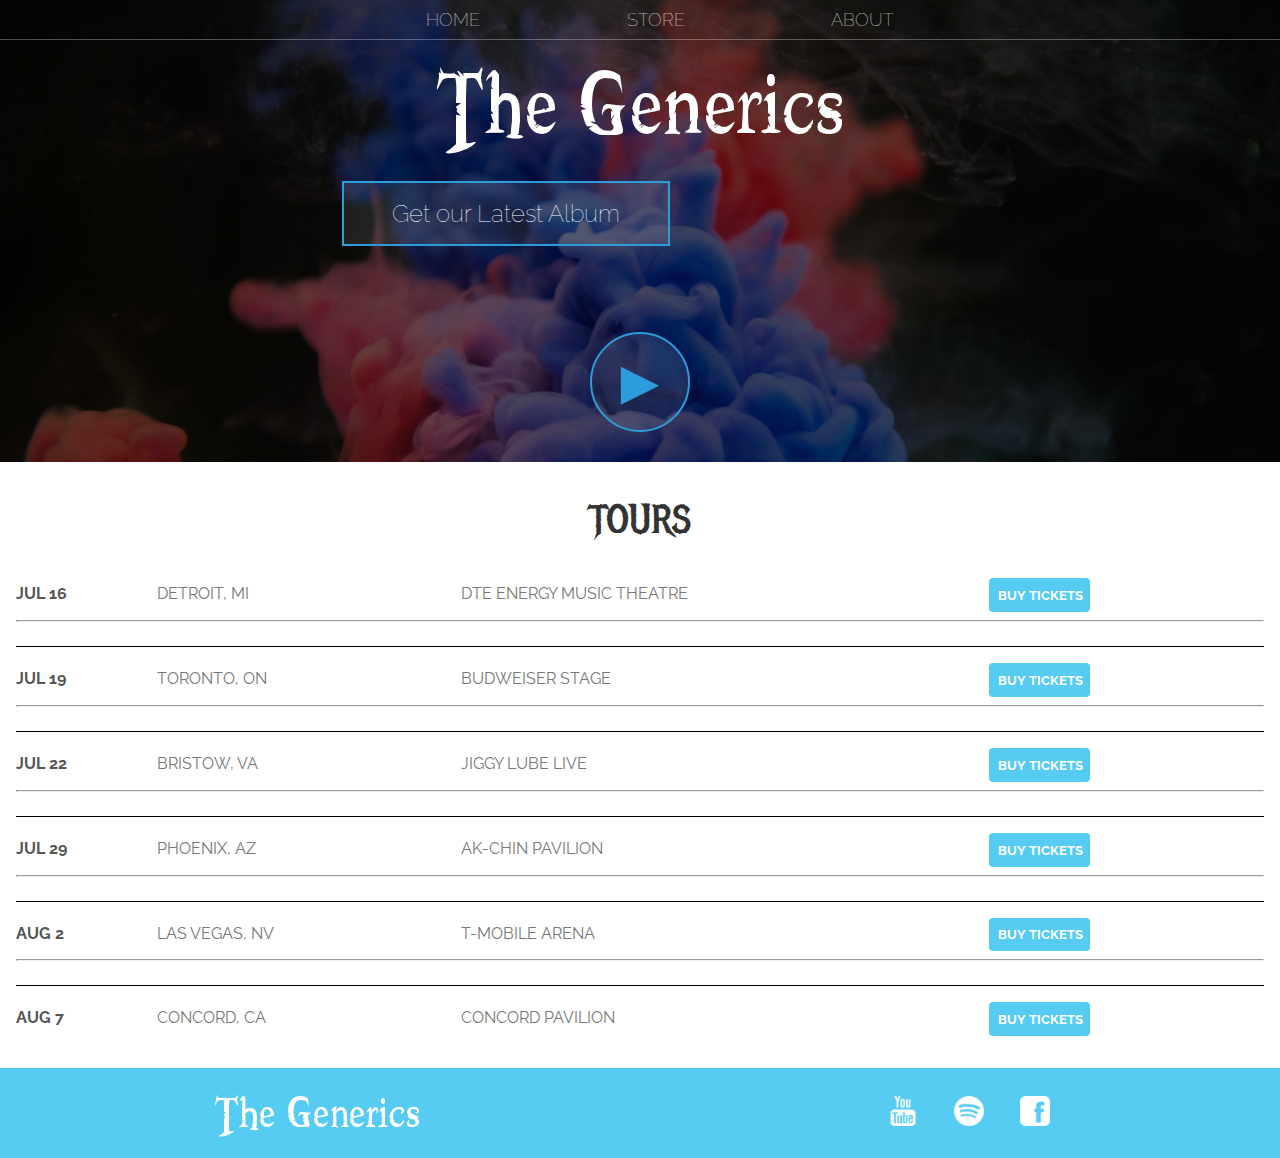
<file: index.html>
<!DOCTYPE html>
<html lang="en">
  <head>
    <title>The Generics</title>
    <meta name="description" content="This is the description" />
    <link rel="stylesheet" href="style.css" />
  </head>
  <body>
    <header class="main-header">
      <nav class="nav main-nav">
        <ul>
          <li><a href="index.html">HOME </a></li>
          <li><a href="store.html">STORE</a></li>
          <li><a href="about.html">ABOUT</a></li>
        </ul>
      </nav>
      <h1 class="band-name band-name-large">The Generics</h1>
      <div class="container">
        <button class="btn btn-header" type="button">
          Get our Latest Album
        </button>
      </div>
      <br />
      <br />
      <button class="btn btn-header btn-play" type="button">&#9658;</button>
    </header>
    <section class="content-section conatainer">
      <h2 class="section-header">TOURS</h2>
      <div>
        <div class="tour-row">
          <span class="tour-item tour-date">JUL 16</span>
          <span class="tour-item tour-city">DETROIT, MI</span>
          <span class="tour-item tour-arena">DTE ENERGY MUSIC THEATRE</span>
          <button type="button" class="btn tour-item tour-btn btn-primary">
            BUY TICKETS
          </button>
          <hr />
        </div>
        <div class="tour-row">
          <span class="tour-item tour-date">JUL 19</span>
          <span class="tour-item tour-city">TORONTO, ON</span>
          <span class="tour-item tour-arena">BUDWEISER STAGE</span>
          <button type="button" class="btn tour-item tour-btn btn-primary">
            BUY TICKETS
          </button>
          <hr />
        </div>
        <div class="tour-row">
          <span class="tour-item tour-date">JUL 22</span>
          <span class="tour-item tour-city">BRISTOW, VA</span>
          <span class="tour-item tour-arena">JIGGY LUBE LIVE</span>
          <button type="button" class="btn tour-item tour-btn btn-primary">
            BUY TICKETS
          </button>
          <hr />
        </div>
        <div class="tour-row">
          <span class="tour-item tour-date">JUL 29</span>
          <span class="tour-item tour-city">PHOENIX, AZ</span>
          <span class="tour-item tour-arena">AK-CHIN PAVILION</span>
          <button type="button" class="btn tour-item tour-btn btn-primary">
            BUY TICKETS
          </button>
          <hr />
        </div>
        <div class="tour-row">
          <span class="tour-item tour-date">AUG 2</span>
          <span class="tour-item tour-city">LAS VEGAS, NV</span>
          <span class="tour-item tour-arena">T-MOBILE ARENA</span>
          <button type="button" class="btn tour-item tour-btn btn-primary">
            BUY TICKETS
          </button>
          <hr />
        </div>
        <div class="tour-row">
          <span class="tour-item tour-date">AUG 7</span>
          <span class="tour-item tour-city">CONCORD, CA</span>
          <span class="tour-item tour-arena">CONCORD PAVILION</span>
          <button type="button" class="btn tour-item tour-btn btn-primary">
            BUY TICKETS
          </button>
        </div>
      </div>
    </section>

    <footer class="main-footer">
      <div class="container main-footer-container">
        <h3 class="band-name">The Generics</h3>
        <ul class="nav footer-nav">
          <li>
            <a href="http://youtube.com" target="_blank">
              <img src="Images/Youtube Logo.png" />
            </a>
          </li>
          <li>
            <a href="http://spotify.com" target="_blank">
              <img src="Images/Spotify Logo.png" />
            </a>
          </li>
          <li>
            <a href="http://facebook.com" target="_blank">
              <img src="Images/Facebook Logo.png" />
            </a>
          </li>
        </ul>
      </div>
    </footer>
  </body>
</html>
</file>
<file: style.css>
@import url("https://fonts.googleapis.com/css?family=Raleway:300,400,700");
@import url("https://fonts.googleapis.com/css?family=Metal+Mania");
@font-face {
  font-family: "Booter - Zero Zero";
  src: url("Fonts/Booter - Zero Zero.woff") format("woff"),
    url("Fonts/Booter - Zero Zero.woff2") format("woff2");
  font-weight: normal;
  font-style: normal;
}
* {
  box-sizing: border-box;
  font-family: Raleway;
  color: #777;
}

html,
body {
  margin: 0;
  padding: 0;
  min-height: 100%;
}

.nav ul {
  margin: 0;
}

.nav li {
  display: inline;
}

.nav a {
  display: inline-block;
  padding: 0.5em;
  color: white;
  text-decoration: none;
}

.main-nav {
  text-align: center;
  font-size: 1.1em;
  font-weight: lighter;
  border-bottom: 1px solid rgba(255, 255, 255, 0.3);
}

.nav a:hover {
  background-color: rgba(255, 255, 255, 0.3);
}

.main-nav li {
  padding: 0 5%;
}

.main-header {
  background-color: rgba(0, 0, 0, 0.6);
  background-image: url("Images/Header Background.jpg ");
  background-size: cover;
  background-blend-mode: multiply;
  padding-bottom: 30px;
}

.band-name {
  text-align: center;
  margin: 0;
  font-size: 4em;
  font-family: "Booter - Zero Zero";
  font-weight: normal;
  color: white;
}

.band-name-large {
  font-size: 8em;
}

.content-section {
  margin: 1em;
}

.container {
  max-width: 900px;
  margin: 0 auto;
  padding: 0 1.5em;
}

.section-header {
  font-family: "Metal Mania";
  font-weight: normal;
  color: #333;
  text-align: center;
  font-size: 2.5em;
}

.about-band-image {
  float: left;
  height: 200px;
  width: 200px;
  margin: 15px;
  border-radius: 50%;
}

.main-footer {
  background-color: #56ccf2;
  color: white;
  padding: 0.25em 0;
}

.main-footer-container {
  display: flex;
  align-items: center;
}

.main-footer-container ul {
  flex-grow: 1;
  text-align: end;
}

.footer-nav li {
  padding: 0 0.5em;
}

.footer-nav img {
  width: 30px;
  height: 30px;
}

.btn {
  text-align: center;
  vertical-align: middle;
  padding: 0.67em 0.67em;
  cursor: pointer;
}

.btn-header {
  margin: 0.5em 15% 2em 15%;
  color: white;
  border: 2px solid #2d9cdb;
  background-color: rgba(255, 255, 255, 0.1);
  border-radius: 0;
  font-size: 1.5em;
  font-weight: lighter;
  padding-left: 2em;
  padding-right: 2em;
}

.btn-header:hover {
  background-color: rgba(255, 255, 255, 0.3);
}

.btn-play {
  display: block;
  margin: 0 auto;
  color: #2d9cdb;
  font-size: 4em;
  border-radius: 50%;
  padding: 0;
  width: 100px;
  height: 100px;
  text-align: center;
}

.btn-primary {
  color: white;
  background-color: #56ccf2;
  border: none;
  border-radius: 0.3em;
  font-weight: bold;
}

.btn-primary:hover {
  background-color: #2d9cdb;
}

.tour-row {
  border-bottom: 1px solid black;
  padding-bottom: 1em;
  margin-bottom: 1em;
}






















.tour-row:last-child {
  border-bottom: none;
}

.tour-item {
  display: inline-block;
  padding-right: 0.5em;
}

.tour-date {
  color: #555;
  font-weight: bold;
  width: 11%;
}

.tour-city {
  width: 24%;
}

.tour-arena {
  width: 42%;
}

.tour-btn {
  max-width: 19%;
}

.shop-item {
  margin: 30px;
}

.shop-item-title {
  display: block;
  width: 100%;
  text-align: center;
  font-weight: bold;
  font-size: 1.5em;
  color: #333;
  margin-bottom: 15px;
}

.shop-item-image {
  height: 250px;
}

.shop-item-details {
  align-items: center;
  display: flex;
  padding: 5px;
}

.shop-item-price {
  flex-grow: 1;
  color: #333;
}

.shop-items {
  display: flex;
  flex-wrap: wrap;
  justify-content: space-around;
}

.cart-header {
  font-weight: bold;
  font-size: 1.25em;
  color: #333;
}

.cart-column {
  display: flex;
  align-items: center;
  border-bottom: 1px solid black;
  margin-right: 1.5em;
  padding-bottom: 10px;
  margin-top: 10px;
}

.cart-row {
  display: flex;
}

.cart-item {
  width: 45%;
}

.cart-price {
  width: 20%;
  font-size: 1.2em;
  color: #333;
}

.cart-quantity {
  width: 35%;
}

.cart-item-title {
  color: #333;
  margin-left: 0.5em;
  font-size: 1.2em;
}

.cart-item-image {
  width: 75px;
  height: auto;
  border-radius: 10px;
}

.btn-danger {
  color: white;
  background-color: #eb5757;
  border: none;
  border-radius: 0.3em;
  font-weight: bold;
}

.btn-danger:hover {
  background-color: #cc4c4c;
}

.cart-quantity-input {
  height: 34px;
  width: 50px;
  border-radius: 5px;
  border: 1px solid #56ccf2;
  background-color: #eee;
  color: #333;
  padding: 0;
  text-align: center;
  font-size: 1.2em;
  margin-right: 25px;
}

.cart-row:last-child {
  border-bottom: 1px solid black;
}

.cart-row:last-child .cart-column {
  border: none;
}

.cart-total {
  text-align: end;
  margin-top: 10px;
  margin-right: 10px;
}
.cart-total-title {
  font-weight: bold;
  font-size: 1.5em;
  color: black;
  margin-right: 20px;
}

.cart-total-price {
  color: #333;
  font-size: 1.1em;
}

.btn-purchase {
  display: block;
  margin: 40px auto 80px auto;
  font-size: 1.75em;
}
</file>
